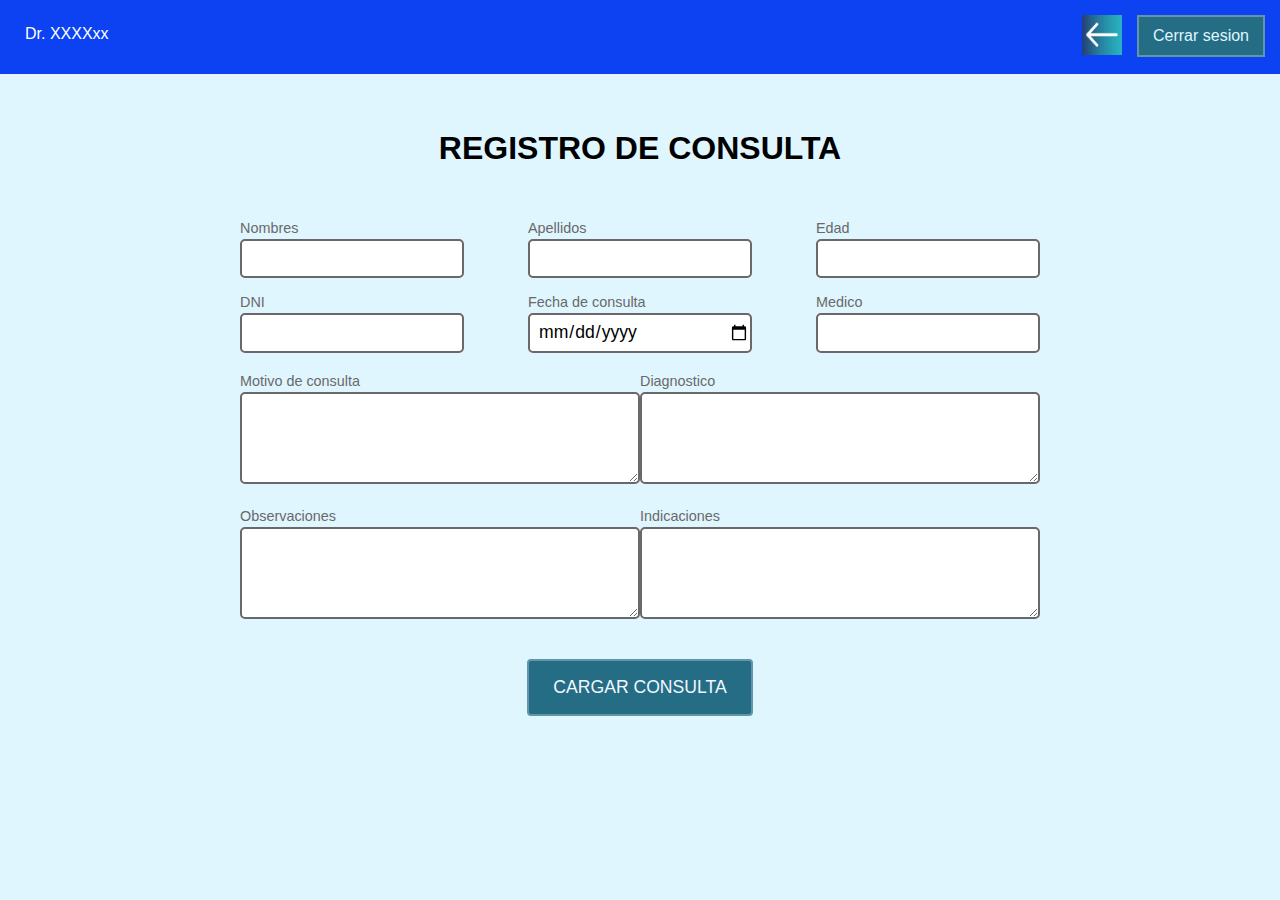
<file: cargarPaciente.html>
<!DOCTYPE html>
<html lang="en">
<head>
    <meta charset="UTF-8">
    <meta http-equiv="X-UA-Compatible" content="IE=edge">
    <meta name="viewport" content="width=device-width, initial-scale=1.0">
    <link rel="stylesheet" href="medico.css">
    <title>Cargar consulta</title>
</head>
<body>    
    <ul>
        <li> <b>Dr. XXXXxx</b> </li>
        <button class="cerrar">
            <a href="index.html"> <b>Cerrar sesion</b></a> </button>    
        <li class="volver"><a href="medicoLogueado.html">
            <img src="/img/volver1.jpg" alt="" width="40" height="40"></a></li>      
    </ul>
    <main>
    <h1>Registro de consulta</h1>

    <form>
        <div class='dato'>
            <label>Nombres</label>
            <input name='nombre' type='name'  placeholder='' autocomplete />
        </div>
        <div class='dato'>
            <label>Apellidos</label>
            <input name='apellidos' type='name' autocomplete />
        </div>
        
        <div class='dato'>
            <label>Edad</label>
            <input name='Edad' type="number" autocomplete />
        </div>
        <div class='dato'>
            <label>DNI</label>
            <input name='DNI' type="tel" autocomplete />
        </div>
        <div class='dato'>
            <label>Fecha de consulta</label>
            <input name='Direccion' type='date' autocomplete />
        </div>
        <div class='dato'>
            <label>Medico</label>
            <input name='medico' type='name' autocomplete />
        </div>
        <div class='textBox'>
            <label>Motivo de consulta</label>
            <textarea></textarea>
        </div>
        <div class='textBox'>
            <label>Diagnostico</label>
            <textarea></textarea>
        </div>
        <div class='textBox'>
            <label>Observaciones</label>
            <textarea></textarea>
        </div>
        <div class='textBox'>
            <label>Indicaciones</label>
            <textarea></textarea>
        </div>
        
        
        <div class='cargar'>
            <button>
                CARGAR CONSULTA
            </button>
        </div>
    </form></main>
    

</body>
</html>
</file>
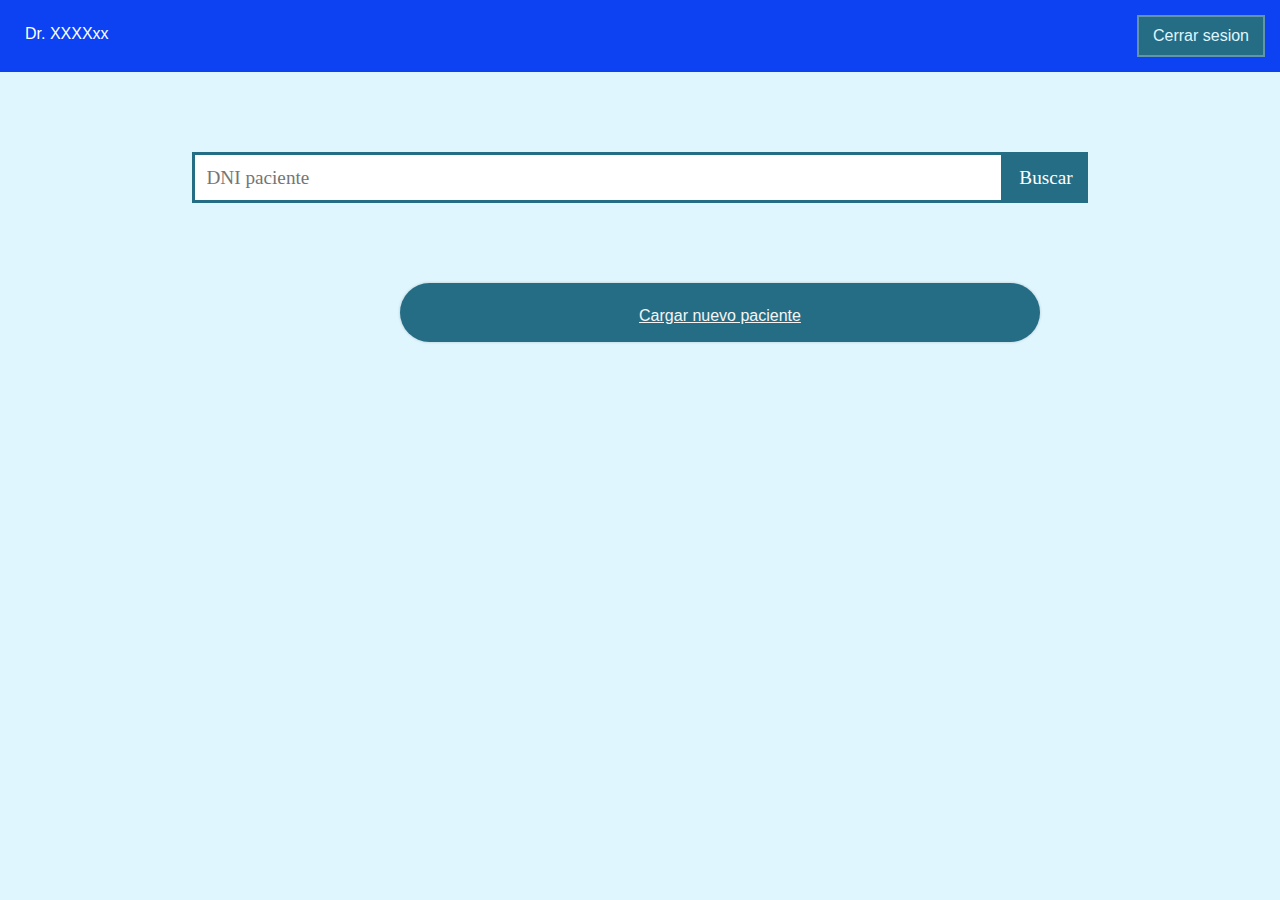
<file: medicoLogueado.html>
<!DOCTYPE html>
<html lang="en">
<head>
    <meta charset="UTF-8">
    <meta http-equiv="X-UA-Compatible" content="IE=edge">
    <meta name="viewport" content="width=device-width, initial-scale=1.0">
    <link rel="stylesheet" href="medico.css">
    <title>Medico</title>
</head>
<body>    
    <ul>
        <li> <b>Dr. XXXXxx</b> </li>
        <button class="cerrar">
            <a href="index.html"> <b>Cerrar sesion</b></a> </button>            
    </ul>
    
    <div class="field" id="searchform">
        
        <input type="text" id="searchterm" placeholder="DNI paciente" />
        <button type="button" id="search">Buscar</button>
      </div>
      <button class="nuevo"><a href="cargarPaciente.html"> <b>Cargar nuevo paciente</b></a> </button>
      
      <script class="cssdeck" src="//cdnjs.cloudflare.com/ajax/libs/jquery/1.8.0/jquery.min.js"></script>
</body>
</html>
</file>
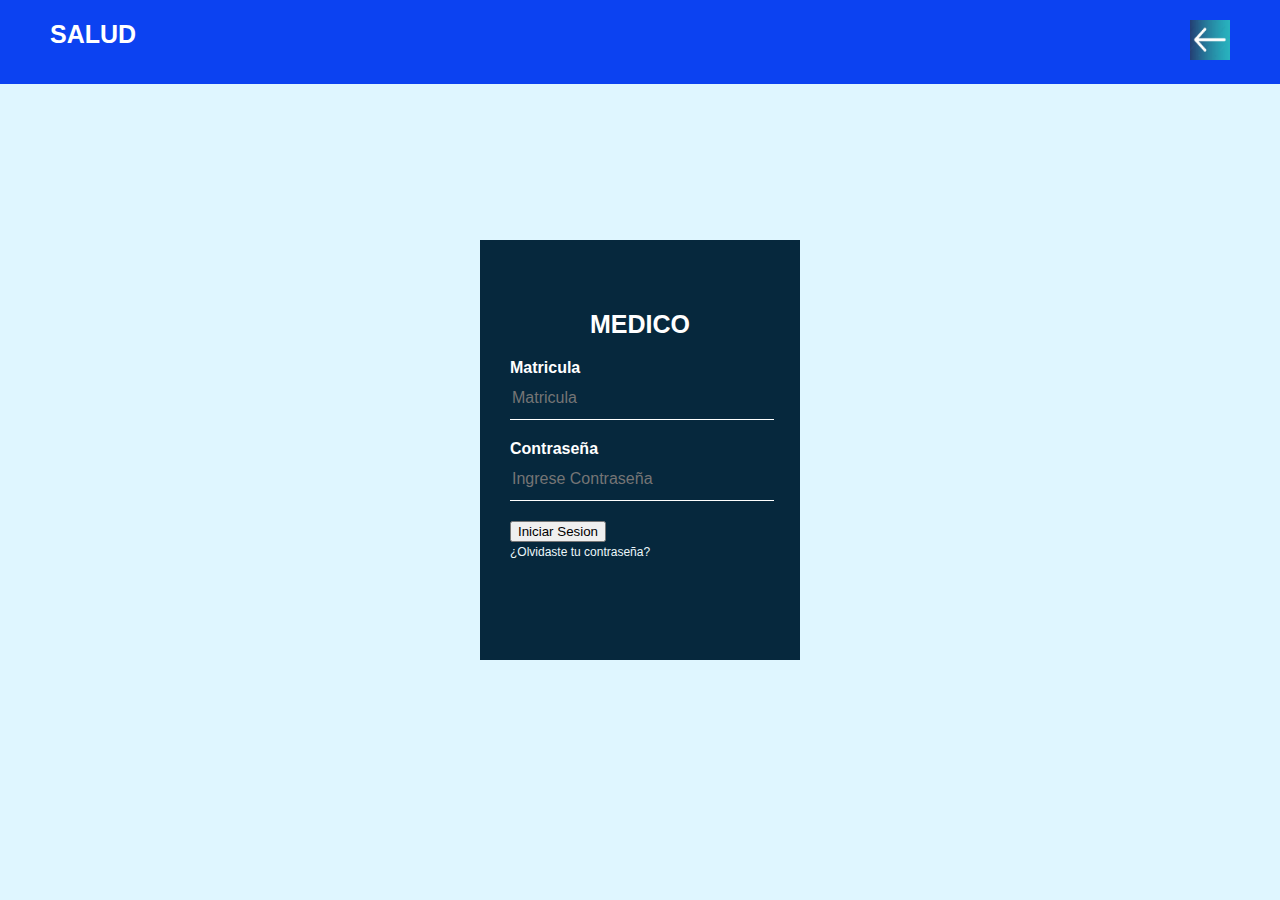
<file: medicoSesion.html>
<!DOCTYPE html>
<html>
  <head>
     <!-- CSS only -->
     <link href="https://cdn.jsdelivr.net/npm/bootstrap@5.2.2/dist/css/bootstrap.min.css" rel="stylesheet" 
     integrity="sha384-Zenh87qX5JnK2Jl0vWa8Ck2rdkQ2Bzep5IDxbcnCeuOxjzrPF/et3URy9Bv1WTRi" crossorigin="anonymous">
     
    <meta charset="utf-8">
    <title>Iniciar sesion</title>
    <link rel="stylesheet" href="login.css">
  </head>
  <body>
    <!-- Barra de navegacion-->
    
    <ul>
      <li class="logo"> <b>SALUD</b> </li>
      <li><a href="index.html">
        <img src="img/volver1.jpg" alt="" width="40" height="40">
      </a></li>
  </ul>
  

    <div class="login-box">
      <h1>MEDICO</h1>
      <form>
        <!-- USUARIO INPUT -->
        <label for="username">Matricula</label>
        <input type="text" placeholder="Matricula">
        <!-- CONTRASEÑA INPUT -->
        <label for="password">Contraseña</label>
        <input type="password" placeholder="Ingrese Contraseña">
        <a href="medicoLogueado.html" target="_blank" > <button type="button" class="btn btn-primary btn-lg">Iniciar Sesion</button></a><br>
       
        
        
                
        <a href="#">¿Olvidaste tu contraseña?</a><br>
        
        
         
      </form>
      
    </div>
  </body>
</html>
</file>
<file: medico.css>
/*PAGINA DE INICIO*/
body{
    background-color: #DFF6FF;
}

/*barra de navegacion*/


ul {
    list-style-type: none;
    margin: 0;
    padding: 0;
    overflow: hidden;
    background-color:#0c42f1;
   /* background-color: #06283D;*/
  }
  li {
    float: left ;
    display: block;
    color: white;
    text-align: center;
    padding: 25px 25px;
    text-decoration: none;
    font-weight: 100;
    font-family: Arial, Helvetica, sans-serif;
  }
  
  li a:hover {
    background-color:#0c42f1;
    /*background-color: #06283D;*/
  }
  .volver{
    float: right ;
    display: block;
    color: white;
    text-align: center;
    padding: 15px 0px;
    text-decoration: none;
    font-weight: 100;
    font-family: Arial, Helvetica, sans-serif;
  }
  
  .cerrar{
    width: 10%;
    margin: 15px 15px;
    padding: 10px;
    background-color: #256D85; 
    cursor: pointer;
    position: sticky;
    float: right;
    border-style: solid;
    border-color:  #6195a7;
}
  .cerrar i{
    position: relative;
    top: 120px; 
    left: 120px;
  }
  .cerrar a{
    color: #DFF6FF;
    text-decoration: none;
  }
 
  /*BARRA DE BUSQUEDA*/
  @import url(http://fonts.googleapis.com/css?family=Montserrat+Alternates);

  * {
      margin:0;
      padding:0;
      font:12pt Arial;
  }
  
  .field {
    display:flex;
    position:realtive;
    margin:5em auto;
    width:70%;
    flex-direction:row;
    box-shadow: #256D85;
     
  }
  
  .field>input[type=text],
  .field>button {
    display:block;
    font:1.2em 'Montserrat Alternates';
  }
  
  .field>input[type=text] {
    flex:1;
    padding:0.6em;
    border:0.2em solid #256D85;
  }
  
  .field>button {
    padding:0.6em 0.8em;
    background-color: #256D85;
    color:white;
    border:none;
  }
  /*NUEVO PACIENTE*/
  .nuevo button i{
    position: absolute;
    top: 12px; 
    left: 120px;
  }
   
  .nuevo{
    width: 50%;
    margin: 0px 400px;
    padding: 15px;
    box-shadow: 0 0 3px 0 rgba(0, 0, 0, 0.2);
    cursor: pointer;
    position: relative;
    background: #256D85;
    border-style:none;
    border-radius: 50px;
    
    font-size:25px ;
    
  }
  .nuevo a{
    font-family: Arial, Helvetica, sans-serif;
    color: whitesmoke;
  }

/*FORMULARIO*/

main{
	padding: 3.5rem 0;

	background-color: #DFF6FF;
}

h1{
	font-size: 2rem;
	font-weight: bold;
  font-family: Arial, Helvetica, sans-serif ;

	text-align: center;
	text-transform: uppercase;

	color: black;
}


form{
	display: flex;
	flex-wrap: wrap;
	justify-content: space-between;

	width: 100%;
	max-width: 800px;
	margin-top: 2.8rem;
	margin-right: auto;
	margin-left: auto;
}

.dato{
	display: flex;
	flex-direction: column;

	width: 14rem;
	margin: 0.5rem 0;
}

.dato label{
	font-size: 0.9rem;

	margin-bottom: 0.2rem;

	color: #696969;
}

.dato input{
	font-size: 1.1rem;

	height: 2.2rem;
	padding-left: 0.5rem;

	border: 2px solid #696969;
	border-radius: 5px;
}



.textBox{
	display: flex;
	flex-direction: column;

	width: 25rem;
	margin: 0.75rem 0;
}

textarea{
	font-size: 1.1rem;

	max-width: 100%;
	height: 5rem;
	max-height: 15rem;
	padding-top: 0.5rem;
	padding-left: 0.5rem;

	border: 2px solid #696969;
	border-radius: 5px;
}

.textBox label{
	font-size: 0.9rem;

	margin-bottom: 0.2rem;

	color: #696969;
}


.cargar{
	display: flex;
	justify-content: center;

	width: 100%;
	margin-top: 1.75rem;
}

.cargar button{
	font-size: 1.1rem;

	padding: 1rem 1.5rem;
	cursor: pointer;

	border: 2px solid #6195a7;
	border-radius: 4px;
	background-color: #256D85;
  color: aliceblue;

}
</file>
<file: login.css>
body {
    margin: 0;
    padding: 0;
    background-color: #DFF6FF
  }
  /* Nav Bar*/
  ul {
    list-style-type: none;
    margin: 0;
    padding: 0;
    overflow: hidden;
   /* background-color: #06283D;*/
    background-color:#0c42f1;
  }
  
  li {
    float: right ;
  }
  
  li a {
    display: block;
    color: white;
    text-align: center;
    padding: 20px 50px;
    text-decoration: none;
    font-family: Arial, Helvetica, sans-serif;
  }
  
  li a:hover {
    background-color: #06283D;
  }
  
  .logo{
    display: block;
    color: white;
    text-align: center;
    padding: 20px 50px;
    text-decoration: none;
    font-family: Arial, Helvetica, sans-serif;
    float: left;
    font-size: 25px;

  }
  .login-box {
    width: 320px;
    height: 420px;
    background: #06283D;
    color: #fff;
    top: 50%;
    left: 50%;
    position: absolute;
    transform: translate(-50%, -50%);
    box-sizing: border-box;
    padding: 70px 30px;
  }
  
  
  .login-box h1 {
    font-family: 'Roboto', sans-serif ;
    margin: 0;
    padding: 0 0 20px;
    text-align: center;
    font-size: 25px;
  }
  
  .login-box label {
    margin: 0;
    padding: 0;
    font-family: 'Roboto', sans-serif ;
    font-weight: bold;
    display: block;
  }
  
  .login-box input {
    width: 100%;
    margin-bottom: 20px;
    
  }
  
  .login-box input[type="text"], .login-box input[type="password"] {
    border: none;
    border-bottom: 1px solid #fff;
    background: transparent;
    outline: none;
    height: 40px;
    color: #fff;
    font-size: 16px;
  }
 
  .login-box input[type="submit"] {
    border: none;
    outline: none;
    height: 40px;
    background: #256D85;
    color: #fff;
    font-size: 18px;
    border-radius: 20px;
  }
  
  .login-box input[type="submit"]:hover {
    cursor: pointer;
    background: #fdfeff;
    color: #000;
  }

/*
.Boton i{
  position: absolute;
  top: 12px; 
  left: 12px;
}
 
.Boton{
  width: 100%;
  margin: 15px 0px;
  padding: 15px;
  box-shadow: 0 0 3px 0 rgba(0, 0, 0, 0.2);
  cursor: pointer;
  position: relative;
}
 
.Boton{
  background: #256D85;
  border-style:none;
  border-radius: 50px;
  color: #fff;
  font-size:25px ;
}
*/
  .login-box a {
    text-decoration: none;
    font-family: 'Roboto', sans-serif ;
    font-size: 12px;
    line-height: 20px;
    color: rgb(236, 247, 250);
  }
  
  .login-box a:hover {
    color: #fff;
  }
</file>
